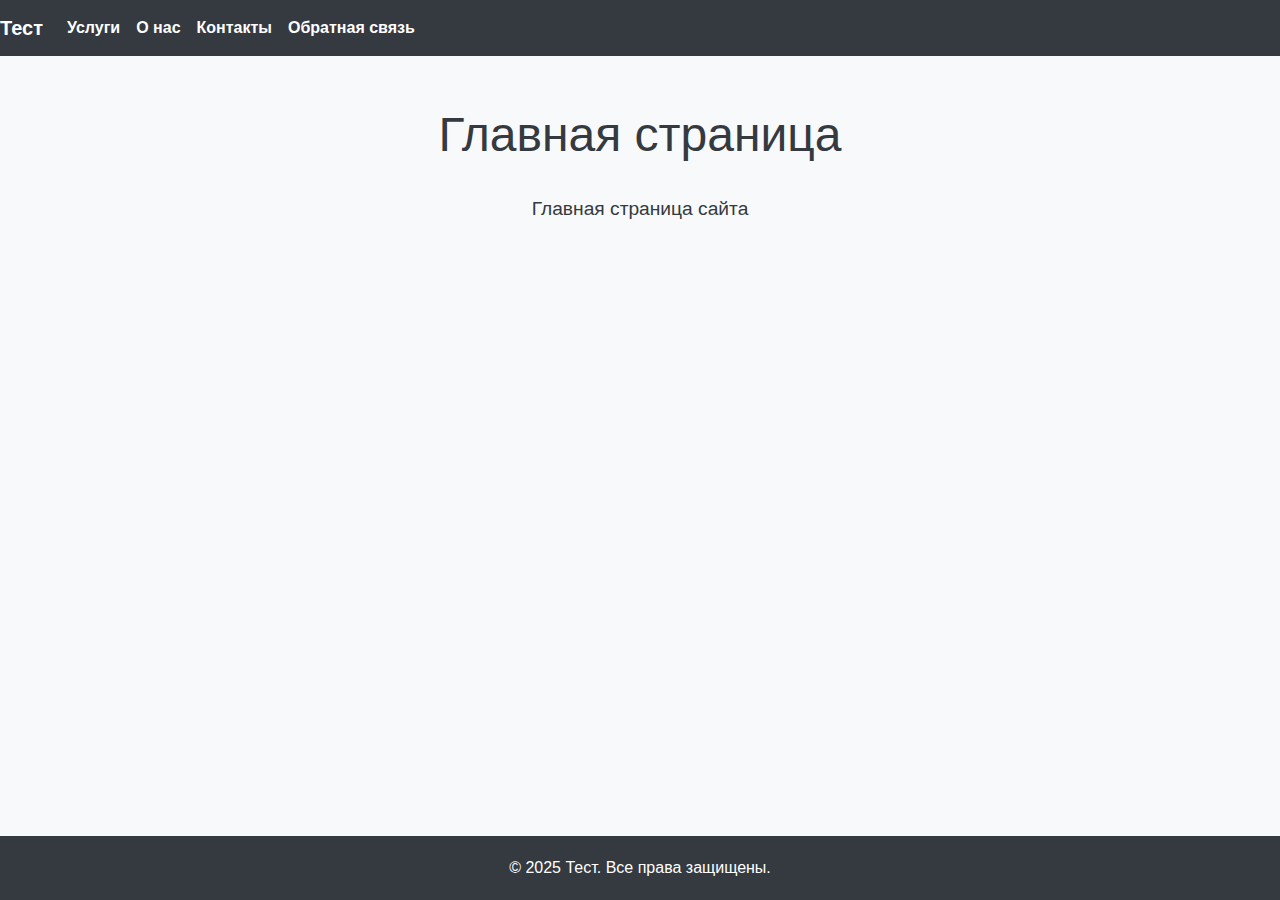
<file: src/main/webapp/index.html>
<!DOCTYPE html>
<html lang="en">
<head>
    <meta charset="UTF-8">
    <meta name="viewport" content="width=device-width, initial-scale=1.0">
    <title>Главная страница</title>
    <link href="https://cdn.jsdelivr.net/npm/bootstrap@5.3.3/dist/css/bootstrap.min.css" rel="stylesheet" integrity="sha384-QWTKZyjpPEjISv5WaRU9OFeRpok6YctnYmDr5pNlyT2bRjXh0JMhjY6hW+ALEwIH" crossorigin="anonymous">
    <link rel="stylesheet" href="css/styles.css">
</head>
<body>

<nav class="navbar navbar-expand-lg navbar-dark bg-dark">
    <a class="navbar-brand" href="#">Тест</a>
    <button class="navbar-toggler" type="button" data-toggle="collapse" data-target="#navbarSupportedContent" aria-controls="navbarSupportedContent" aria-expanded="false" aria-label="Toggle navigation">
        <span class="navbar-toggler-icon"></span>
    </button>

    <div class="collapse navbar-collapse" id="navbarSupportedContent">
        <ul class="navbar-nav ml-auto">
            <li class="nav-item">
                <form method="GET" action="services">
                    <button type="submit" class="btn btn-link nav-link">Услуги</button>
                </form>
            </li>
            <li class="nav-item">
                <form method="GET" action="about">
                    <button type="submit" class="btn btn-link nav-link">О нас</button>
                </form>
            </li>
            <li class="nav-item">
                <form method="GET" action="contact">
                    <button type="submit" class="btn btn-link nav-link">Контакты</button>
                </form>
            </li>
            <li class="nav-item">
                <form method="GET" action="feedback">
                    <button type="submit" class="btn btn-link nav-link">Обратная связь</button>
                </form>
            </li>
        </ul>
    </div>
</nav>

<div class="container">
    <h1>Главная страница</h1>
    <p> Главная страница сайта</p>
</div>

<footer>
    &copy; 2025 Тест. Все права защищены.
</footer>
<script src="https://cdn.jsdelivr.net/npm/bootstrap@5.3.3/dist/js/bootstrap.bundle.min.js" integrity="sha384-YvpcrYf0tY3lHB60NNkmXc5s9fDVZLESaAA55NDzOxhy9GkcIdslK1eN7N6jIeHz" crossorigin="anonymous"></script>

</body>
</html>
</file>
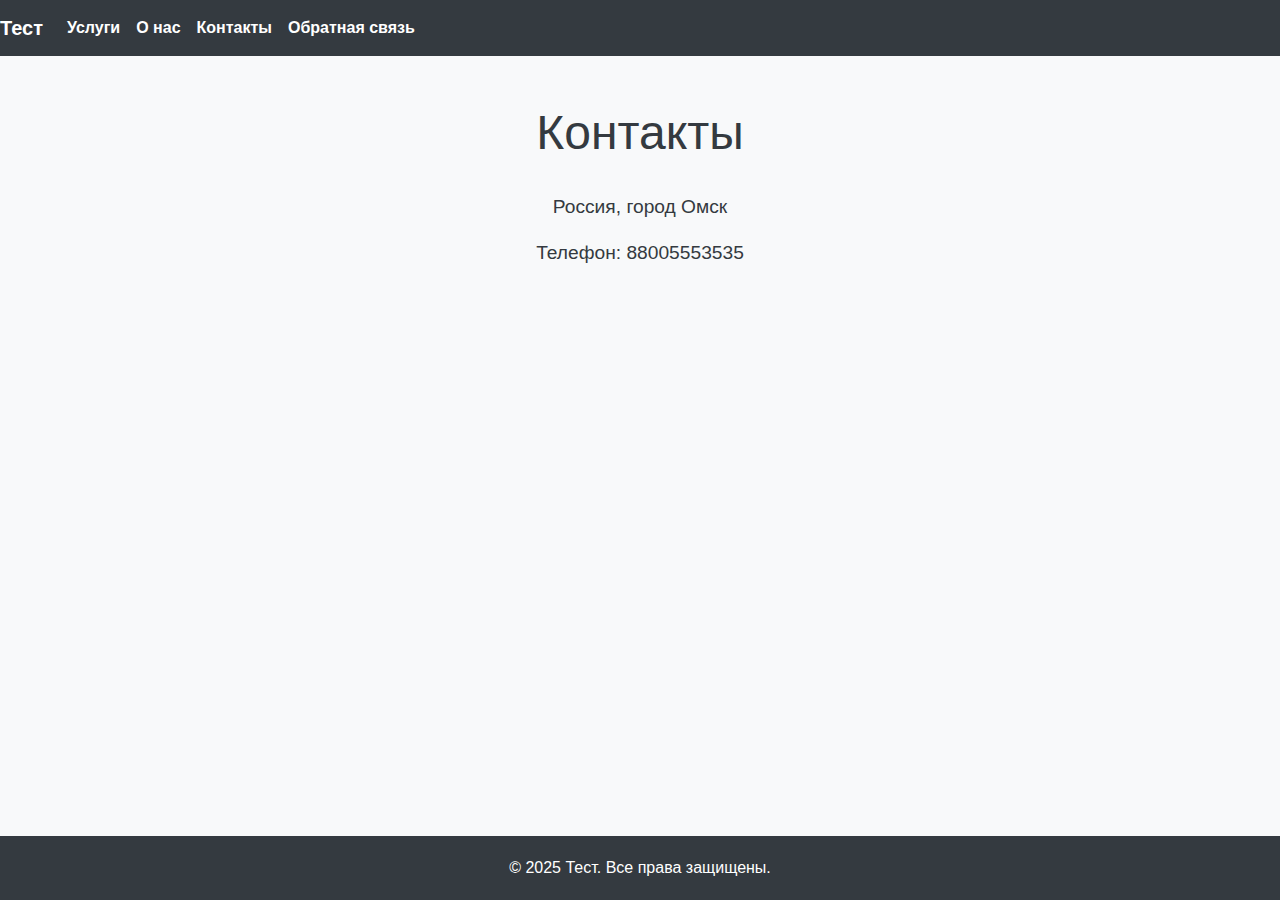
<file: src/main/webapp/contact.html>
<!DOCTYPE html>
<html lang="en">
<head>
    <meta charset="UTF-8">
    <meta name="viewport" content="width=device-width, initial-scale=1.0">
    <title>Услуги</title>
    <link href="https://cdn.jsdelivr.net/npm/bootstrap@5.3.3/dist/css/bootstrap.min.css" rel="stylesheet" integrity="sha384-QWTKZyjpPEjISv5WaRU9OFeRpok6YctnYmDr5pNlyT2bRjXh0JMhjY6hW+ALEwIH" crossorigin="anonymous">
    <link rel="stylesheet" href="css/styles.css">
</head>
<body>

<nav class="navbar navbar-expand-lg navbar-dark bg-dark">
    <a class="navbar-brand" href="./">Тест</a>
    <button class="navbar-toggler" type="button" data-toggle="collapse" data-target="#navbarSupportedContent"
            aria-controls="navbarSupportedContent" aria-expanded="false" aria-label="Toggle navigation">
        <span class="navbar-toggler-icon"></span>
    </button>

    <div class="collapse navbar-collapse" id="navbarSupportedContent">
        <ul class="navbar-nav ml-auto">
            <li class="nav-item">
                <a class="nav-link" href="services">Услуги</a>
            </li>
            <li class="nav-item">
                <a class="nav-link" href="about">О нас</a>
            </li>
            <li class="nav-item">
                <a class="nav-link" href="contact">Контакты</a>
            </li>
            <li class="nav-item">
                <a class="nav-link" href="feedback">Обратная связь</a>
            </li>
        </ul>
    </div>
</nav>

<div class="container mt-5">
    <h1>Контакты</h1>

    <p>Россия, город Омск</p>
    <p>Телефон: 88005553535</p>

</div>

<footer>
    &copy; 2025 Тест. Все права защищены.
</footer>

<script src="https://cdn.jsdelivr.net/npm/bootstrap@5.3.3/dist/js/bootstrap.bundle.min.js" integrity="sha384-YvpcrYf0tY3lHB60NNkmXc5s9fDVZLESaAA55NDzOxhy9GkcIdslK1eN7N6jIeHz" crossorigin="anonymous"></script>

</body>
</html>
</file>
<file: src/main/webapp/css/styles.css>
body {
    font-family: Arial, sans-serif;
    background-color: #f8f9fa;
    color: #343a40;
    margin: 0;
    padding: 0;
}
.navbar {
    background-color: #343a40 !important;
}
.navbar-brand, .nav-link {
    color: #ffffff !important;
    font-weight: bold;
}
.navbar-brand:hover, .nav-link:hover {
    color: #2d8311 !important;
}
.container {
    text-align: center;
    margin-top: 50px;
}
h1 {
    font-size: 3rem;
    margin-bottom: 30px;
    color: #343a40;
}
p {
    font-size: 1.2rem;
    line-height: 1.6;
}
footer {
    background-color: #343a40;
    color: #ffffff;
    padding: 20px 0;
    text-align: center;
    position: fixed;
    bottom: 0;
    width: 100%;
}
</file>
